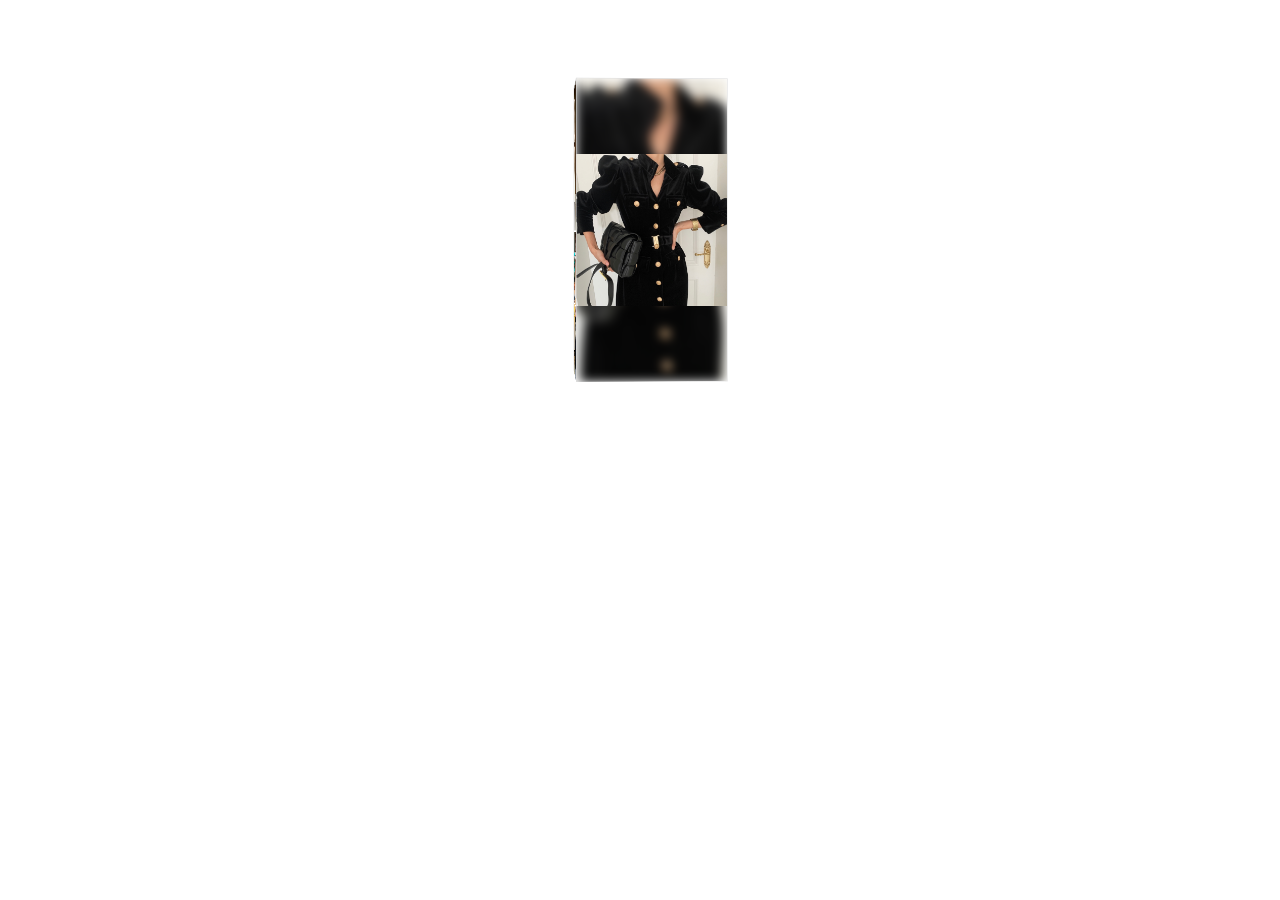
<file: iframe/cube.html>
<!DOCTYPE html>
<html lang="ko">

<head>
	<meta http-equiv="content-type" content="text/html; charset=UTF-8" />
	<meta http-equiv="X-UA-Compatible" content="IE=edge" />
	<meta name="viewport" content="width=device-width, user-scalable=no, initial-scale=1, maximum-scale=1" />
	<title>cube banner</title>
	<link rel="stylesheet" type="text/css" href="https://img.mobwithad.com/ad/imgfile/frame/css/mobwith_reset.css" />
	<script type="text/javascript" src="https://img.mobwithad.com/ad/imgfile/frame/js/jquery.js"></script>

	<style type="text/css">
		html,
		body {
			background-color: transparent;
		}

		#mobon_banner {
			position: relative;
			display: flex;
			align-items: center;
			justify-content: center;
			flex-direction: column;
			width: 100%;
			height: 600px;
			text-align: center;
			transition: all 3s ease 0s;
			transform: scale(0.5);
			position: absolute;
			top: -70px;
		}

		#mobonLogo {
			top: 64px;
		}

		.item2 {
			position: relative;
			width: 300px;
			height: 300px;
			overflow: hidden;
			cursor: pointer;
		}

		.scene {
			width: 300px;
			height: 600px;
			perspective: 4000px;
			/*    transform: scale3d(0.7, 0.7, 0.7); */
			transform: scale3d(1, 1, 1);
		}

		.cube {
			position: relative;
			width: 100%;
			height: 100%;
			transform-style: preserve-3d;
			transform: translateZ(-100px);
			transition: all 1s ease 0s;
			-webkit-animation: rotation 10s linear infinite;
			animation: rotation 10s linear infinite;
		}

		.cube_face {
			position: absolute;
			width: 100%;
			height: 100%;
			color: #fff;
			/* font-size: 2.5em; */
			font-family: monospace;
			display: flex;
			align-items: center;
			justify-content: center;
			flex-direction: column;
			background: #fff;
			overflow: hidden;
			border: 1px solid #dbdbdb;
			box-sizing: border-box;
		}

		.blur_effect {
			position: absolute;
			left: 0;
			top: 0;
			width: 100%;
			height: 100%;
			filter: blur(10px);
			-webkit-filter: blur(10px);
			cursor: pointer;
		}

		.cube_face_front {
			transform: rotateY(3deg) translateZ(150px);
		}

		.cube_face_back {
			transform: rotateY(183deg) translateZ(150px);
		}

		.cube_face_back .item2 {
			height: 298px;
		}

		.cube_face_back.on {
			transform: rotate(180deg) rotateY(180deg) translateZ(150px);
		}

		.cube_face_right {
			transform: rotateY(93deg) translateZ(150px);
		}

		.cube_face_left {
			transform: rotateY(-87deg) translateZ(150px);
		}

		@-webkit-keyframes rotation {
			0% {
				-moz-transform: rotateX(0deg) rotateY(0deg);
				-webkit-transform: rotateX(0deg) rotateY(0deg);
				transform: rotateX(0deg) rotateY(0deg);
			}

			25% {
				-moz-transform: rotateX(0deg) rotateY(-90deg);
				-webkit-transform: rotateX(0deg) rotateY(-90deg);
				transform: rotateX(0deg) rotateY(-90deg);
			}

			50% {
				-moz-transform: rotateX(0deg) rotateY(-180deg);
				-webkit-transform: rotateX(0deg) rotateY(-180deg);
				transform: rotateX(0deg) rotateY(-180deg);
			}

			75% {
				-moz-transform: rotateX(0deg) rotateY(-270deg);
				-webkit-transform: rotateX(0deg) rotateY(-270deg);
				transform: rotateX(0deg) rotateY(-270deg);
			}

			100% {
				-moz-transform: rotateX(0deg) rotateY(-360deg);
				-webkit-transform: rotateX(0deg) rotateY(-360deg);
				transform: rotateX(0deg) rotateY(-360deg);
			}
		}

		@keyframes rotation {
			0% {
				-moz-transform: rotateX(0deg) rotateY(0deg);
				-webkit-transform: rotateX(0deg) rotateY(0deg);
				transform: rotateX(0deg) rotateY(0deg);
			}

			25% {
				-moz-transform: rotateX(0deg) rotateY(-90deg);
				-webkit-transform: rotateX(0deg) rotateY(-90deg);
				transform: rotateX(0deg) rotateY(-90deg);
			}

			50% {
				-moz-transform: rotateX(0deg) rotateY(-180deg);
				-webkit-transform: rotateX(0deg) rotateY(-180deg);
				transform: rotateX(0deg) rotateY(-180deg);
			}

			75% {
				-moz-transform: rotateX(0deg) rotateY(-270deg);
				-webkit-transform: rotateX(0deg) rotateY(-270deg);
				transform: rotateX(0deg) rotateY(-270deg);
			}

			100% {
				-moz-transform: rotateX(0deg) rotateY(-360deg);
				-webkit-transform: rotateX(0deg) rotateY(-360deg);
				transform: rotateX(0deg) rotateY(-360deg);
			}
		}

		@-webkit-keyframes twinkling {
			0% {
				opacity: 1;
			}

			50% {
				opacity: 0.3;
			}

			100% {
				opacity: 1;
			}
		}

		@keyframes twinkling {
			0% {
				opacity: 1;
			}

			50% {
				opacity: 0.3;
			}

			100% {
				opacity: 1;
			}
		}

		.shop_box {
			display: flex;
			width: 100%;
			box-sizing: border-box;
		}

		.shop_box .mobon_box {
			height: 300px;
		}

		.shop_box .mobon_box .item2 {
			height: 300px;
		}

		.shop_box.type2 {
			gap: 5px 2%;
			flex-wrap: wrap;
			padding: 0 2% 2% 2%;
		}

		.shop_box.type2 .mobon_box {
			width: 32%;
			height: 190px;
		}

		.shop_box.type2 .mobon_box .item2 {
			width: 100%;
			height: 150px;
		}

		.shop_box.type3 {
			gap: 3px 3px;
			flex-wrap: wrap;
			margin: 3px 0 0 0;
		}

		.shop_box.type3 .mobon_box {
			width: 49.5%;
			height: 146px;
		}

		.shop_box.type3 .mobon_box .item2 {
			width: 100%;
			height: 146px;
		}

		.goodsInfo {
			padding: 5px 5px 5px 5px;
		}

		.goodsInfo p {
			color: #000;
			font-size: 14px;
			text-align: center;
			overflow: hidden;
			text-overflow: ellipsis;
			display: -webkit-box;
			line-clamp: 2;
			-webkit-line-clamp: 2;
			-webkit-box-orient: vertical;
			height: 32px;
		}

		* {
			background-position: center;
			background-size: cover;
		}

		.blur_effect.obj0_img {
			background-image: url("./img/banner/1.png");
		}

		.cube_face_front.obj0_img .mobon_box .obj0_img {
			background-image: url("./img/banner/1.png");
		}

		.cube_face_right .mobon_box .item2.obj1_img {
			background-image: url("./img/banner/2.png");
		}

		.cube_face_right .mobon_box .item2.obj2_img {
			background-image: url("./img/banner/3.png");
		}

		.cube_face_right .mobon_box .item2.obj3_img {
			background-image: url("./img/banner/4.png");
		}

		.cube_face_right .mobon_box .item2.obj4_img {
			background-image: url("./img/banner/5.png");
		}

		.cube_face_right .mobon_box .item2.obj5_img {
			background-image: url("./img/banner/6.png");
		}

		.cube_face_right .mobon_box .item2.obj6_img {
			background-image: url("./img/banner/7.png");
		}

		.cube_face_right .mobon_box .item2.obj7_img {
			background-image: url("./img/banner/8.png");
		}

		.cube_face_right .mobon_box .item2.obj8_img {
			background-image: url("./img/banner/9.png");
		}

		.cube_face_right .mobon_box .item2.obj9_img {
			background-image: url("./img/banner/10.png");
		}

		.cube_face_back .mobon_box .obj10_img {
			background-image: url("./img/banner/11.png");
		}

		.cube_face_back .mobon_box .obj11_img {
			background-image: url("./img/banner/12.png");
		}

		.cube_face_left>.mobon_box .obj12_img {
			background-image: url("./img/banner/13.png");
		}

		.cube_face_left .shop_box .mobon_box .obj13_img {
			background-image: url("./img/banner/14.png");
		}

		.cube_face_left .shop_box .mobon_box .obj14_img {
			background-image: url("./img/banner/15.png");
		}

		.cube_face_left .shop_box .mobon_box .obj15_img {
			background-image: url("./img/banner/16.png");
		}

		.cube_face_left .shop_box .mobon_box .obj16_img {
			background-image: url("./img/banner/17.png");
		}

		/* 반응형 */
		@media screen and (max-width: 400px) {
			#mobon_banner {
				transform: scale(0.4);
				top: -130px;
			}
		}
		@media screen and (max-width: 290px) {
			#mobon_banner {
				transform: scale(0.27);
				top: -180px;
			}
		}
	</style>
</head>

<body>
	<div id="mobon_banner">
		<div class="scene">
			<div class="cube">
				<div class="cube_face cube_face_front obj0_img">
					<div class="blur_effect obj0_img"></div>
					<div class="shop_logo0 shop_logo"></div>
					<div class="mobon_box">
						<div class="item2 obj0_img"></div>
					</div>
				</div>

				<div class="cube_face cube_face_right">
					<div class="shop_logo0 shop_logo"></div>

					<div class="shop_box type2">
						<div class="mobon_box">
							<div class="item2 obj1_img"></div>
							<div class="goodsInfo">
								<p class="obj1_pnm pnm">
									울90% 셀린 옆트임 핸드메이드 코트(그레이)
								</p>
							</div>
						</div>
						<div class="mobon_box">
							<div class="item2 obj2_img"></div>
							<div class="goodsInfo">
								<p class="obj2_pnm pnm">스피치 리얼토끼털 앵클부츠(6cm)</p>
							</div>
						</div>
						<div class="mobon_box">
							<div class="item2 obj3_img"></div>
							<div class="goodsInfo">
								<p class="obj3_pnm pnm">보송보송 기모 엘린다 후드</p>
							</div>
						</div>
						<div class="mobon_box">
							<div class="item2 obj4_img"></div>
							<div class="goodsInfo">
								<p class="obj4_pnm pnm">코지 스노우퍼 야상</p>
							</div>
						</div>
						<div class="mobon_box">
							<div class="item2 obj5_img"></div>
							<div class="goodsInfo">
								<p class="obj5_pnm pnm">
									0303 하이 스트링 웰론 그레이 롱 패딩 CT
								</p>
							</div>
						</div>
						<div class="mobon_box">
							<div class="item2 obj6_img"></div>
							<div class="goodsInfo">
								<p class="obj6_pnm pnm">액티 리얼라쿤 그레이 야상</p>
							</div>
						</div>
						<div class="mobon_box">
							<div class="item2 obj7_img"></div>
							<div class="goodsInfo">
								<p class="obj7_pnm pnm">치인트 기모팬츠(2color)</p>
							</div>
						</div>
						<div class="mobon_box">
							<div class="item2 obj8_img"></div>
							<div class="goodsInfo">
								<p class="obj8_pnm pnm">지퍼포인트 라쿤패딩</p>
							</div>
						</div>
						<div class="mobon_box">
							<div class="item2 obj9_img"></div>
							<div class="goodsInfo">
								<p class="obj9_pnm pnm">
									울90% 셀린 옆트임 핸드메이드 코트(그레이)
								</p>
							</div>
						</div>
					</div>
				</div>

				<div class="cube_face cube_face_back">
					<div class="shop_logo0 shop_logo"></div>
					<div class="mobon_box">
						<div class="item2 obj10_img"></div>
					</div>
					<div class="mobon_box">
						<div class="item2 obj11_img"></div>
					</div>
				</div>

				<div class="cube_face cube_face_left">
					<div class="mobon_box">
						<div class="item2 obj12_img"></div>
					</div>
					<div class="shop_box type3">
						<div class="mobon_box">
							<div class="item2 obj13_img"></div>
						</div>
						<div class="mobon_box">
							<div class="item2 obj14_img"></div>
						</div>
						<div class="mobon_box">
							<div class="item2 obj15_img"></div>
						</div>
						<div class="mobon_box">
							<div class="item2 obj16_img"></div>
						</div>
					</div>
				</div>
			</div>
		</div>
	</div>
</body>

<script type="text/javascript">
	var x = 0;
	var y = -3;

	var cube = document.querySelector(".cube");
	var ctr_class = document.querySelectorAll(".c_ctr span");
	var cube_face_back = document.querySelector(".cube_face_back");

	function c_rotate(x, y) {
		cube.style.animation = "unset";
		cube.style.transform = "rotateX(" + x + "deg) rotateY(" + y + "deg)";
	}
</script>

</html>
</file>
